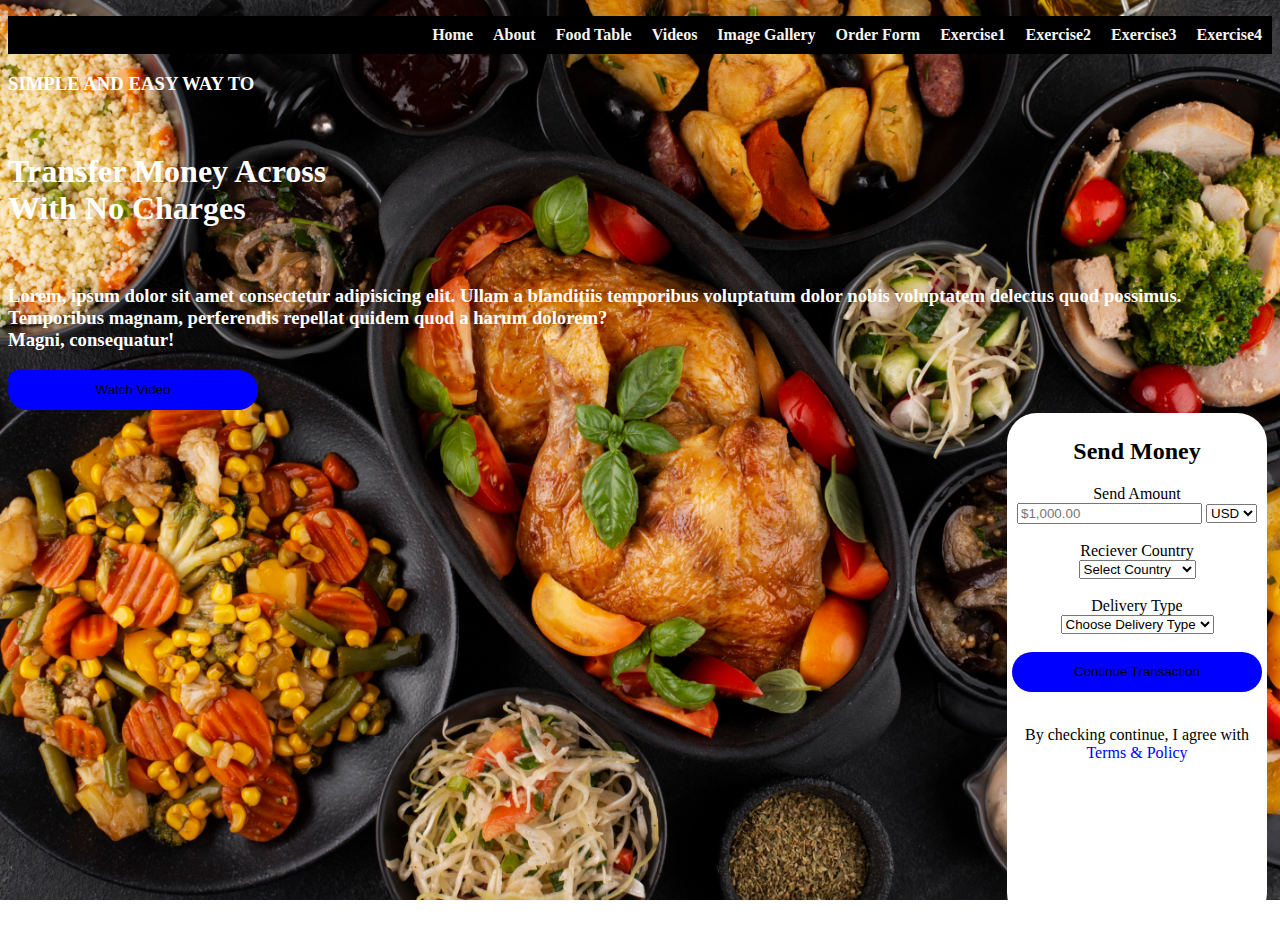
<file: Exercise2.html>
<!DOCTYPE html>
<html lang="en">
<head>
    <meta charset="UTF-8">
    <meta name="viewport" content="width=device-width, initial-scale=1.0">
    <title>Exercise2</title>
    <style>
        body{
            background-image: url(top-view-table-full-delicious-food-composition.jpg);
            background-repeat: no repeat;
            background-position: center;
            background-size: cover;
            background-attachment: fixed;
        }
        nav{
            background-color: black;
        }

        nav ul{
            list-style: none;
            margin: 10;
            padding: 10;
            display: flex;
            justify-content: right;
        }
        nav ul li{
            padding: 10px;
        }
        nav ul li a{
            color: rgb(247, 245, 243);
            font-weight: bold;
            text-decoration: none;
        }
        nav ul li a:hover{
            color: rgb(14, 13, 13, 0.5);
            font-weight: bold;
            text-decoration: underline;
        }
        #button1{
            background-color: blue;
            color: white;
            border-radius: 30px;
            width: 50px;
            height: 20px;
        }
        #button2{
            background-color: blue;
            opacity: 100%;
            border: 2px;
            border-color: white;
            border-radius: 50px;
            width: 100px;
            height: 20px;
        }
    .container{
        background-color: white;
        float: right;
        text-align: center;
        border: 10px;
        padding: 5px;
        margin: 5px;
        width: 250px;
        height: 500px;
        border-collapse: collapse;
        border-radius: 30px;
    }
    button{
            background-color: blue;
            color: black;
            border: 2px;
            border-radius: 50px;
            width: 250px;
            height: 40px;
            text-align: center;
        }
        span{
            color: blue;
        }
        h3,h1{
            color: white;
            
        }
    </style>
</head>
<body>
    <nav>
        <ul>
            <li><a href="index.html">Home</a></li>
            <li><a href="#about">About</a></li>
            <li><a href="#food-table">Food Table</a></li>
            <li><a href="#videos">Videos</a></li>
            <li><a href="#image-gallery">Image Gallery</a></li>
            <li><a href="#order-form">Order Form</a></li>
            <li><a href="Exercise1.html">Exercise1</a></li>
            <li><a href="Exercise2.html">Exercise2</a></li>
            <li><a href="Exercise3.html">Exercise3</a></li>
            <li><a href="Exercise4.html">Exercise4</a></li>
           
        </ul>
    </nav>

    <h3>SIMPLE AND EASY WAY TO</h3><br>
        <h1>Transfer Money Across<br>
        With No Charges</h1><br>
    <h3>Lorem, ipsum dolor sit amet consectetur adipisicing elit. Ullam a blanditiis temporibus voluptatum dolor nobis voluptatem delectus quod possimus.<br>
         Temporibus magnam, perferendis repellat quidem quod a harum dolorem? <br>
         Magni, consequatur!</h3>
         <div id="button2">
        <button type="button2">Watch Video</button>
    </div>
<br>
    <div class="container">
        <h2>Send Money</h2>

        <label for="Send Amount">Send Amount</label>
        <input type="text" placeholder="$1,000.00">
        <select name="dropdown" id="">
            <option value="USD">USD</option>
            <option value="USD">USD</option>
            <option value="USD">USD</option>
            <option value="USD">USD</option>
        </select><br><br>

        <label for="Reciever Country">Reciever Country</label><br>
        <select name="dropdown" id="">
            <Option value="Select Country">Select Country</Option>
            <Option value="Nigeria">Nigeria</Option>
            <Option value="Ghana">Ghana</Option>
            <Option value="Egypt">Egypt</Option>
            <Option value="Congo">Congo</Option>
            <Option value="Bernin Republic">Bernin Republic</Option>
        </select><br> <br>

        <label for="Delivery Type">Delivery Type</label><br>
        <select name="dropdown" id="">
            <Option value="Choose Delivery Type">Choose Delivery Type</Option>
            <Option value="Standard Delivery">Stanadard Delivery</Option>
            <Option value="Express Delivery">Express Delivery</Option>
            <Option value="Same-day Delivery">Same-day Delivery</Option>
            <Option value="Over-night">One-night</Option>
            <Option value="International">International</Option>
            <Option value="Schedules Delivery">Schedules Delivery</Option>
        </select><br><br>

            <button type="button">Continue Transaction </button>
     <br><br>
        <p>By checking continue, I agree with <span id="terms">Terms & Policy</span></p></div>

    </div>
    
</body>
</html>
</file>
